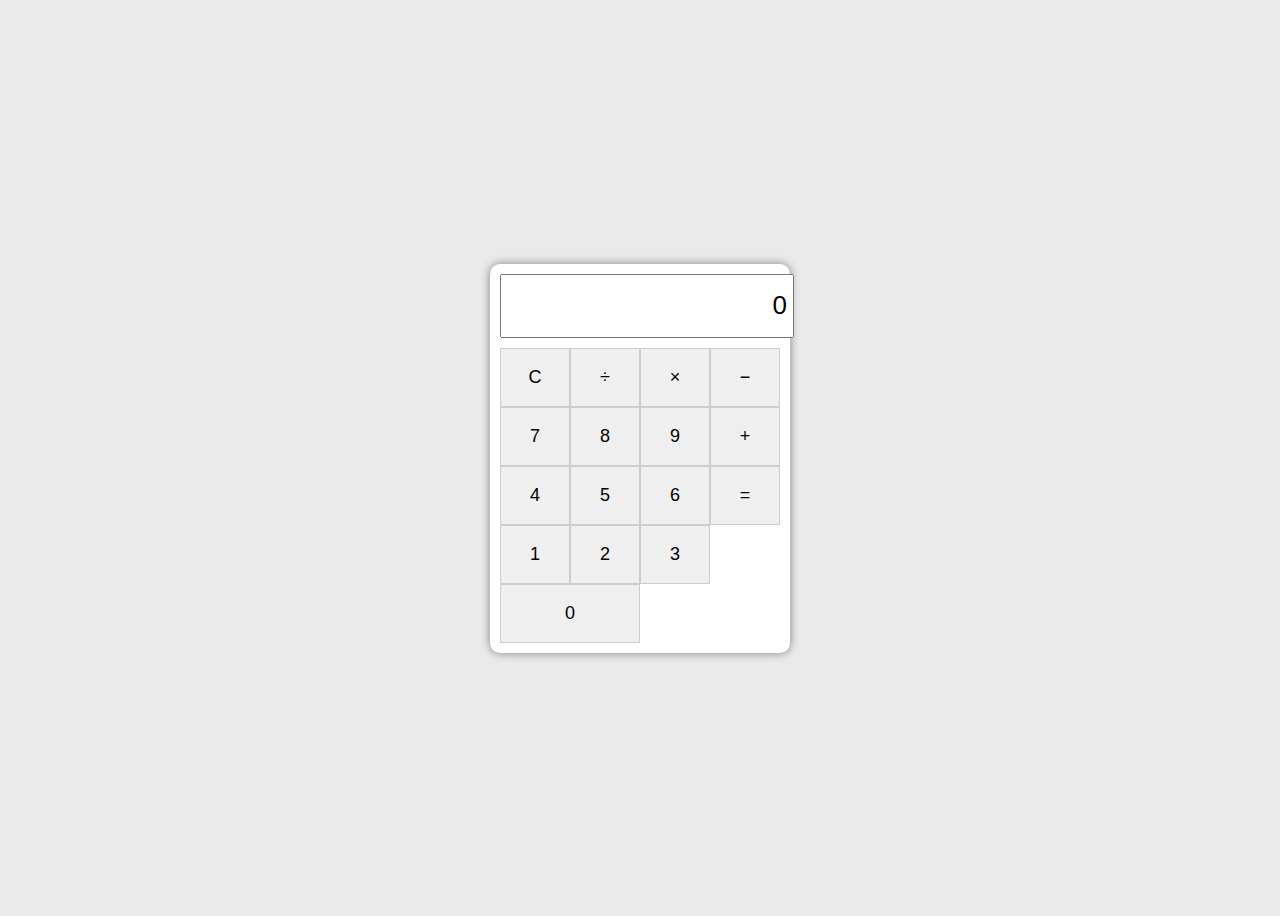
<file: CodeAlpha_Calculator/index.html>
<!DOCTYPE html>
<html lang="en">
<head>
    <meta charset="UTF-8">
    <title>Calculator</title>
    <link rel="stylesheet" href="style.css">
</head>
<body>

<div class="calculator">
    <!-- ✅ INPUT DISPLAY (IMPORTANT FIX) -->
    <input type="text" id="display" value="0" readonly>

    <div class="buttons">
        <button onclick="clearAll()">C</button>
        <button onclick="setOperator('/')">÷</button>
        <button onclick="setOperator('*')">×</button>
        <button onclick="setOperator('-')">−</button>

        <button onclick="appendNumber(7)">7</button>
        <button onclick="appendNumber(8)">8</button>
        <button onclick="appendNumber(9)">9</button>
        <button onclick="setOperator('+')">+</button>

        <button onclick="appendNumber(4)">4</button>
        <button onclick="appendNumber(5)">5</button>
        <button onclick="appendNumber(6)">6</button>
        <button onclick="calculate()">=</button>

        <button onclick="appendNumber(1)">1</button>
        <button onclick="appendNumber(2)">2</button>
        <button onclick="appendNumber(3)">3</button>
        <button onclick="appendNumber(0)" class="zero">0</button>
    </div>
</div>

<!-- ✅ JS LOADED AFTER HTML -->
<script src="script.js"></script>
</body>
</html>
</file>
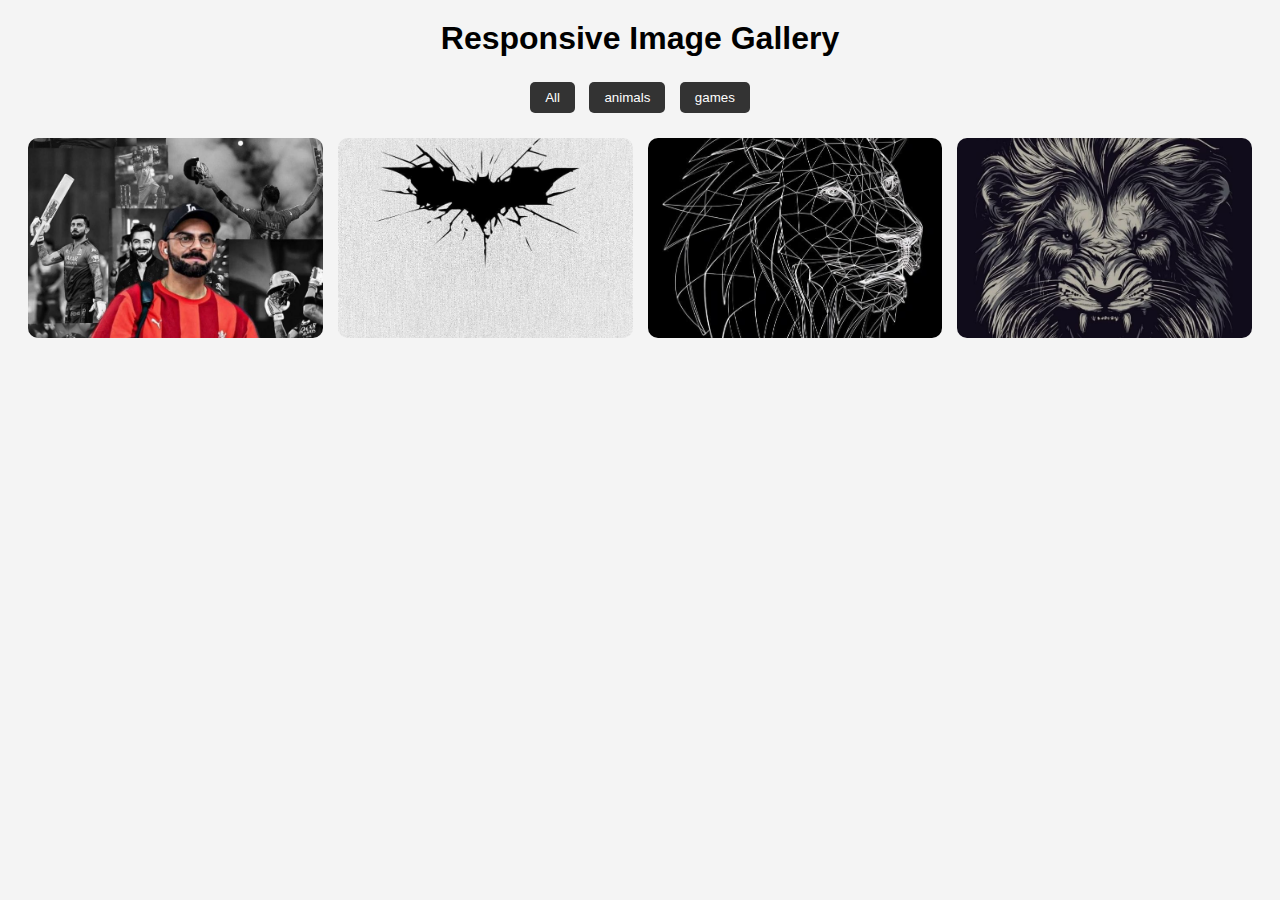
<file: CodeAlpha_Image/index.html>
<!DOCTYPE html>
<html lang="en">
<head>
    <meta charset="UTF-8">
    <meta name="viewport" content="width=device-width, initial-scale=1.0">
    <title>Image Gallery</title>
    <link rel="stylesheet" href="style.css">
</head>
<body>

<h1>Responsive Image Gallery</h1>

<!-- Filter Buttons -->
<div class="filters">
    <button onclick="filterImages('all')">All</button>
    <button onclick="filterImages('animals')">animals</button>
    <button onclick="filterImages('games')">games</button>
</div>

<!-- Gallery -->
<div class="gallery">
    <img src="image 1.jpeg" class="games" onclick="openLightbox(0)">
    <img src="image 2.jpeg" class="games" onclick="openLightbox(1)">
    <img src="image 3.jpeg" class="animals" onclick="openLightbox(2)">
    <img src="image 4.jpeg" class="animals" onclick="openLightbox(3)">
</div>

<!-- Lightbox -->
<div class="lightbox" id="lightbox">
    <span class="close" onclick="closeLightbox()">×</span>
    <button class="prev" onclick="changeImage(-1)">❮</button>
    <img id="lightbox-img">
    <button class="next" onclick="changeImage(1)">❯</button>
</div>

<script src="script.js"></script>
</body>
</html>
</file>
<file: CodeAlpha_Calculator/style.css>
body {
    background: #eaeaea;
    display: flex;
    justify-content: center;
    align-items: center;
    height: 100vh;
    font-family: Arial, sans-serif;
}

.calculator {
    background: white;
    width: 280px;
    border-radius: 10px;
    box-shadow: 0 0 10px gray;
    padding: 10px;
}

#display {
    width: 100%;
    height: 50px;
    font-size: 26px;
    text-align: right;
    margin-bottom: 10px;
    padding: 5px;
}

.buttons {
    display: grid;
    grid-template-columns: repeat(4, 1fr);
}

button {
    padding: 18px;
    font-size: 18px;
    border: 1px solid #ccc;
    cursor: pointer;
}

button:hover {
    background: #ddd;
}

.zero {
    grid-column: span 2;
}
</file>
<file: CodeAlpha_Image/style.css>
body {
    font-family: Arial, sans-serif;
    text-align: center;
    background: #f4f4f4;
}

h1 {
    margin: 20px 0;
}

/* Filter Buttons */
.filters button {
    padding: 8px 15px;
    margin: 5px;
    border: none;
    background: #333;
    color: white;
    cursor: pointer;
    border-radius: 5px;
}

.filters button:hover {
    background: #555;
}

/* Gallery Grid */
.gallery {
    display: grid;
    grid-template-columns: repeat(auto-fit, minmax(200px, 1fr));
    gap: 15px;
    padding: 20px;
}

/* Images */
.gallery img {
    width: 100%;
    height: 200px;
    object-fit: cover;
    cursor: pointer;
    border-radius: 10px;
    transition: transform 0.4s, filter 0.4s;
}

/* Hover Effect */
.gallery img:hover {
    transform: scale(1.05);
    filter: brightness(80%);
}

/* Lightbox */
.lightbox {
    display: none;
    position: fixed;
    top: 0;
    left: 0;
    width: 100%;
    height: 100%;
    background: rgba(0,0,0,0.8);
    align-items: center;
    justify-content: center;
}

.lightbox img {
    max-width: 80%;
    max-height: 80%;
    border-radius: 10px;
}

/* Buttons */
.close {
    position: absolute;
    top: 20px;
    right: 30px;
    font-size: 30px;
    color: white;
    cursor: pointer;
}

.prev, .next {
    position: absolute;
    top: 50%;
    background: none;
    border: none;
    font-size: 40px;
    color: white;
    cursor: pointer;
}

.prev { left: 20px; }
.next { right: 20px; }

/* Responsive */
@media (max-width: 600px) {
    .gallery img {
        height: 150px;
    }
}
</file>
